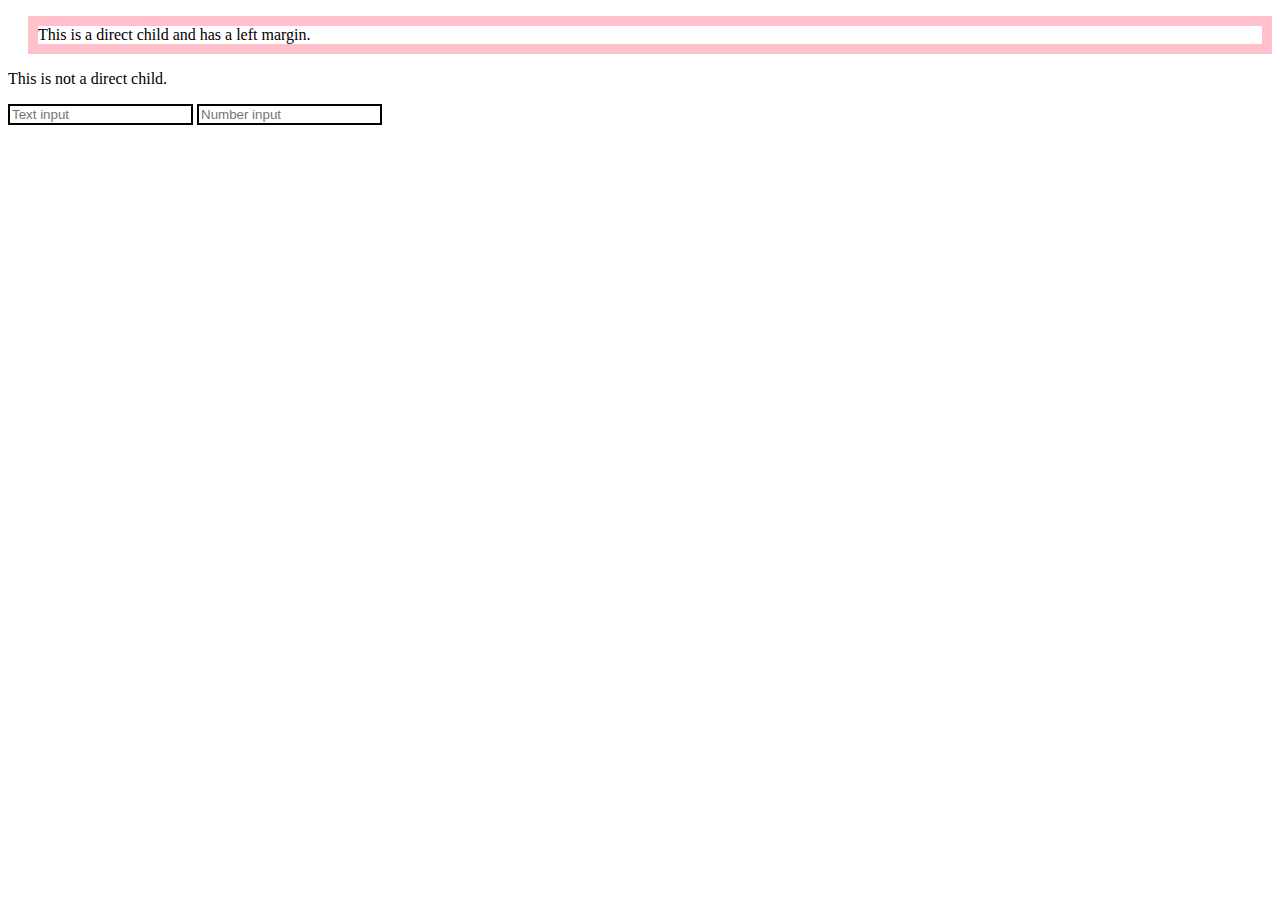
<file: adjacent.html>
<!DOCTYPE html>
<html lang="en">
<head>
    <meta charset="UTF-8">
    <meta name="viewport" content="width=device-width, initial-scale=1.0">
    <title>Document</title>
    <style>
        div>p {
            margin-left: 100px;
            border: 10px solid pink;
        }
    </style>
</head>
<html>
<head>
    <style>
        div>p {
            margin-left: 20px;
        }
    </style>
</head>
<body>
    <div>
        <p>This is a direct child and has a left margin.</p>
        <div>
          <section>
            <p>This is not a direct child.</p>
          </section>
        </div>
    </div>


    <head>
    <style>
        input[type] {
            border: 2px solid black;
        }
    </style>
</head>
<body>
    <input type="text" placeholder="Text input">
    <input type="number" placeholder="Number input">
</body>
</file>
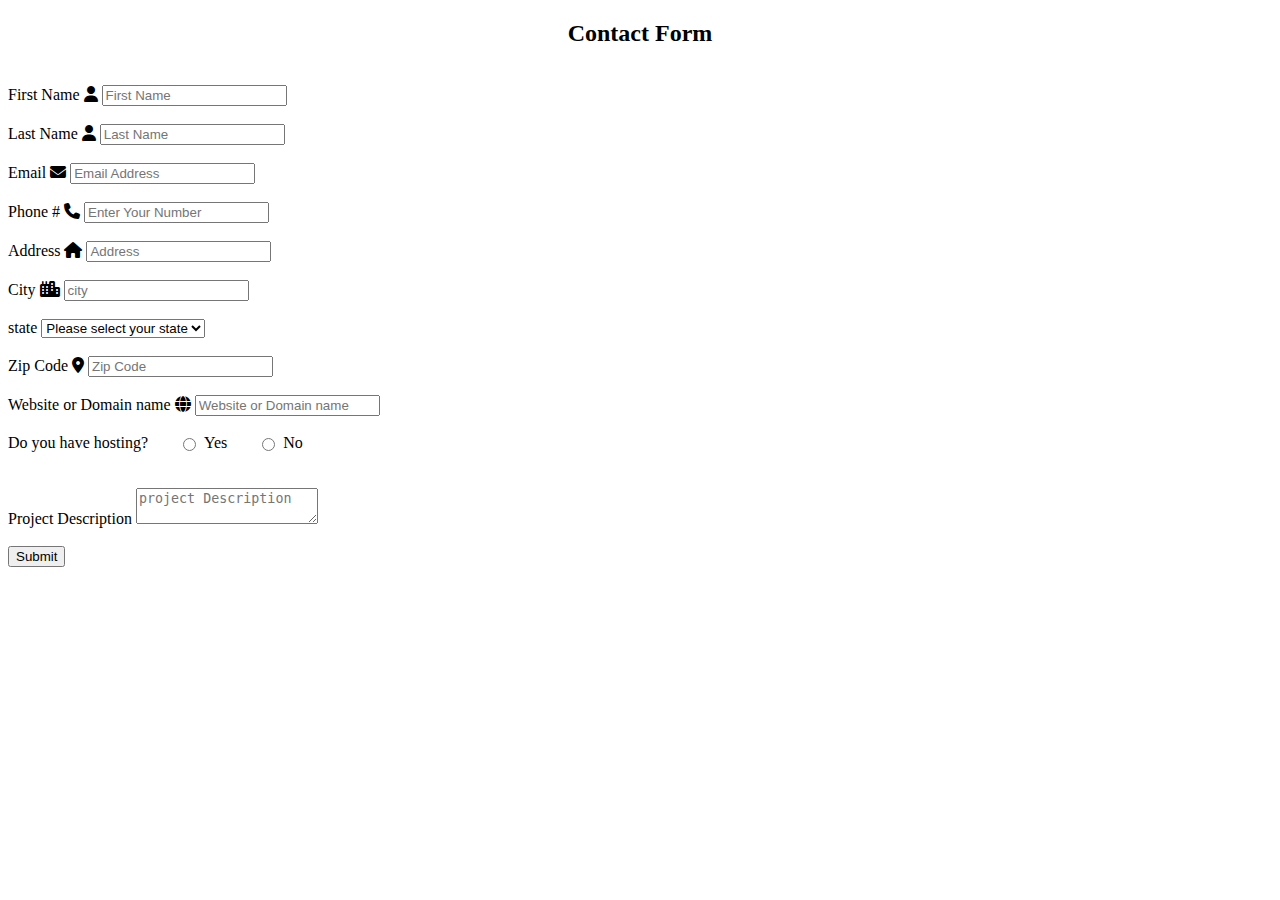
<file: form.html>
<!DOCTYPE html>
<html lang="en">

<head>
    <meta charset="UTF-8">
    <meta name="viewport" content="width=device-width, initial-scale=1.0">
    <title>Contact Form</title>
    <link rel="stylesheet" href="https://cdnjs.cloudflare.com/ajax/libs/font-awesome/6.5.0/css/all.min.css">
    <link href="https://cdn.jsdelivr.net/npm/bootstrap@5.0.2/dist/css/bootstrap.min.css" rel="stylesheet" integrity="sha384-EVSTQN3/azprG1Anm3QDgpJLIm9Nao0Yz1ztcQTwFspd3yD65VohhpuuCOmLASjC" crossorigin="anonymous">

</head>

<body>

    <h2 style="text-align:center;">Contact Form</h2>


    <div class="container">
        <div class="row">
            <div class="col-md-3">
                &nbsp;
            </div>
            <div class="col-md-6">
                <form action="submit.php" method="post">
                    <label for="name">First Name </label>
                    <i class="fa-solid fa-user"></i>
                    <input type="text" id="name" name="name" placeholder="First Name ">
                    <br><br>

                    <label for="name">Last Name </label>
                    <i class="fa-solid fa-user"></i>
                    <input type="text" id="name" name="name" placeholder="Last Name ">
                    <br><br>

                    <label for="email">Email</label>
                    <i class="fa-solid fa-envelope"></i>
                    <input type="email" id="email" name="email" placeholder="Email Address">
                    <br><br>

                    <label for="phone number">Phone #</label>
                    <i class="fa-solid fa-phone"></i>
                    <input type="number" id="Phone no." placeholder="Enter Your Number" name="(845)555-1212">
                    <br><br>

                    <label for="Address">Address </label>
                    <i class="fa-solid fa-house"></i>
                    <input type="text" id="Address" name="Address" placeholder="Address ">
                    <br><br>

                    <label for="city">City</label>
                    <i class="fa-solid fa-city"></i>
                    <input type="text" id="city" name="city" placeholder="city">
                    <br><br>

                    <label for="state">state</label>
                    <select id="state" name="state">
                        <option value="" selected disabled>Please select your state</option>
                        <option>Uttar Pradesh</option>
                        <option>Himachal Pradesh</option>
                        <option>Uttrakhan </option>
                        <option>Madhya Pradesh</option>
                        <option>karnatak Pradesh</option>
                        <option>Mumbai</option>
                    </select>
                    <br><br>

                    <label for="zip code">Zip Code</label>
                    <i class="fa-solid fa-location-dot"></i>
                    <input type="number" id="number" name="zipcode" placeholder="Zip Code">
                    <br><br>

                    <label for="Website or Domain name">Website or Domain name</label>
                    <i class="fa-solid fa-globe"></i>
                    <input type="text" id="name" name="name" placeholder="Website or Domain name">
                    <br><br>

                    <div style="display: flex; align-items: center; gap: 30px;">
                        <label>Do you have hosting?</label>
                        <label style="display: flex; align-items: center; gap: 5px;">
                            <input type="radio" name="hosting" value="yes"> Yes
                        </label>
                        <label style="display: flex; align-items: center; gap: 5px;">
                            <input type="radio" name="hosting" value="no"> No
                        </label>
                    </div>
                    <br><br>

                    <label for="Poject">Project Description</label>
                    <textarea id="Project" name="project Description" placeholder="project Description"></textarea>
                    <br><br>
                    
                    <input type="submit" value="Submit">

                </form>
            </div>
            <div class="col-md-3">
                &nbsp;
            </div>
        </div>
    </div>
</body>
</html>
</file>
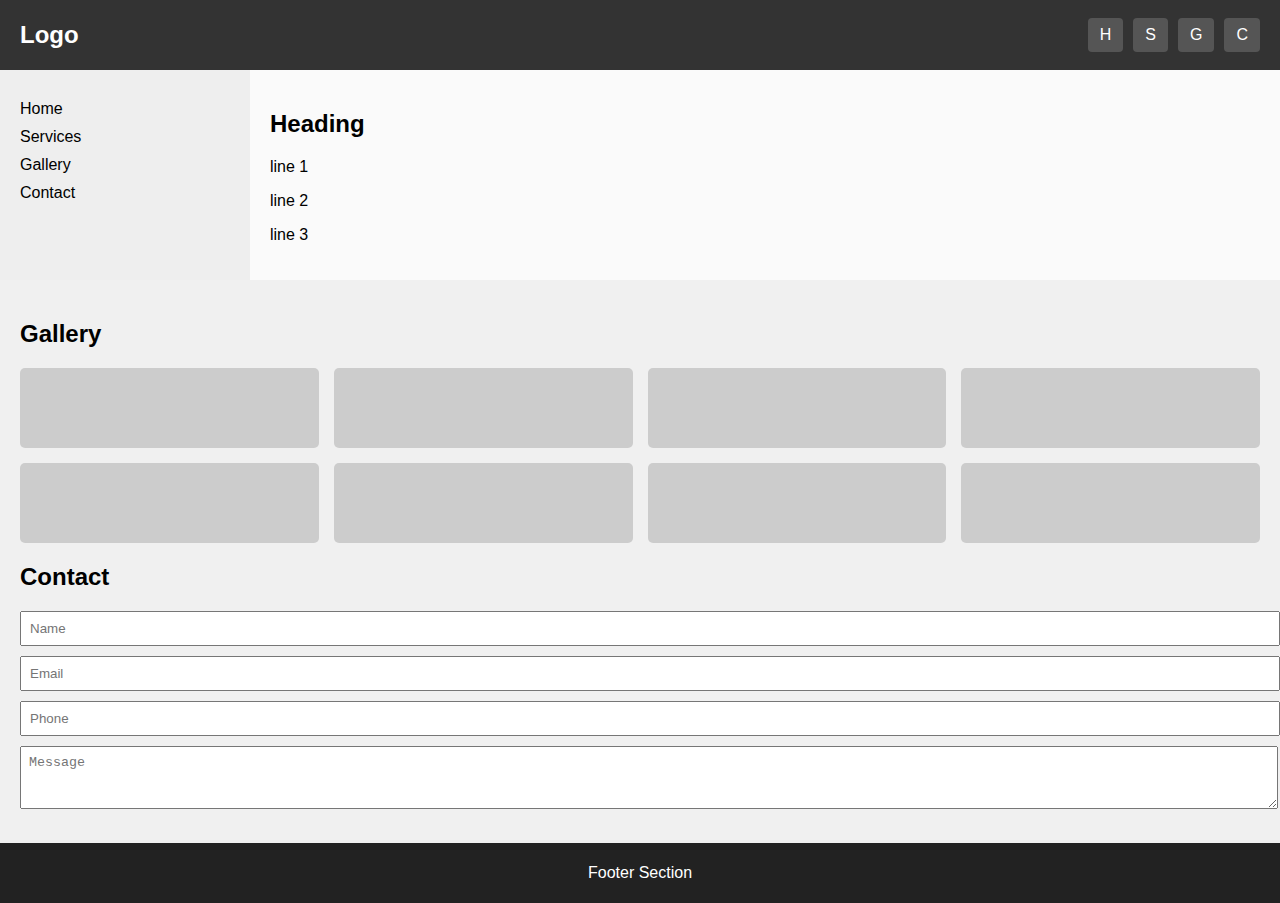
<file: grid.html>
<!DOCTYPE html>
<html lang="en">
<head>
<meta charset="UTF-8">
<meta name="viewport" content="width=device-width, initial-scale=1.0">
<title>Grid Layout</title>

<style>
    body {
        margin: 0;
        font-family: Arial, sans-serif;
    }

    /* MAIN GRID LAYOUT */
    .container {
        display: grid;
        grid-template-rows: 70px auto auto 60px;
        grid-template-columns: 250px auto;
        grid-template-areas:
            "header header"
            "sidebar main"
            "gallery gallery"
            "footer footer";
    }

    /* HEADER */
    header {
        grid-area: header;
        background: #333;
        color: white;
        display: flex;
        align-items: center;
        justify-content: space-between;
        padding: 0 20px;
    }

    .menu-btns {
        display: grid;
        grid-template-columns: auto auto auto auto ;
        gap: 10px;
    }

    .menu-btns div {
        background: #555;
        padding: 8px 12px;
        border-radius: 4px;
        text-align: center;
        cursor: pointer;
    }

    /* SIDEBAR */
    aside {
        grid-area: sidebar;
        background: #eee;
        padding: 20px;
    }

    aside div {
        margin: 10px 0;
        cursor: pointer;
    }

    /* MAIN CONTENT */
    main {
        grid-area: main;
        padding: 20px;
        background: #fafafa;
    }

    /* GALLERY */
    .gallery {
        grid-area: gallery;
        padding: 20px;
        background: #f0f0f0;
    }

    .gallery-grid {
        display: grid;
        grid-template-columns: repeat(4, 1fr);
        gap: 15px;
    }

    .gallery-grid div {
        height: 80px;
        background: #ccc;
        border-radius: 5px;
    }

    /* CONTACT FORM */
    .contact-form {
        margin-top: 20px;
    }

    .contact-form input, 
    .contact-form textarea {
        width: 100%;
        margin-bottom: 10px;
        padding: 8px;
    }

    /* FOOTER */
    footer {
        grid-area: footer;
        background: #222;
        color: white;
        display: flex;
        align-items: center;
        justify-content: center;
    }
</style>
</head>

<body>

<div class="container">

    <!-- HEADER -->
    <header>
        <h2>Logo</h2>
        <div class="menu-btns">
            <div>H</div>
            <div>S</div>
            <div>G</div>
            <div>C</div>
        </div>
    </header>

    <!-- SIDEBAR -->
    <aside>
        <div>Home</div>
        <div>Services</div>
        <div>Gallery</div>
        <div>Contact</div>
    </aside>

    <!-- MAIN CONTENT -->
    <main>
        <h2>Heading</h2>
        <p>line 1</p>
        <p>line 2</p>
        <p>line 3</p>
    </main>

    <!-- GALLERY SECTION -->
    <section class="gallery">
        <h2>Gallery</h2>
        <div class="gallery-grid">
            <div></div><div></div><div></div><div></div>
            <div></div><div></div><div></div><div></div>
        </div>

        <!-- CONTACT FORM -->
        <h2>Contact</h2>
        <div class="contact-form">
            <input type="text" placeholder="Name">
            <input type="email" placeholder="Email">
            <input type="text" placeholder="Phone">
            <textarea placeholder="Message" rows="3"></textarea>
        </div>
    </section>

    <!-- FOOTER -->
    <footer>
        <p>Footer Section</p>
    </footer>

</div>

</body>
</html>
</file>
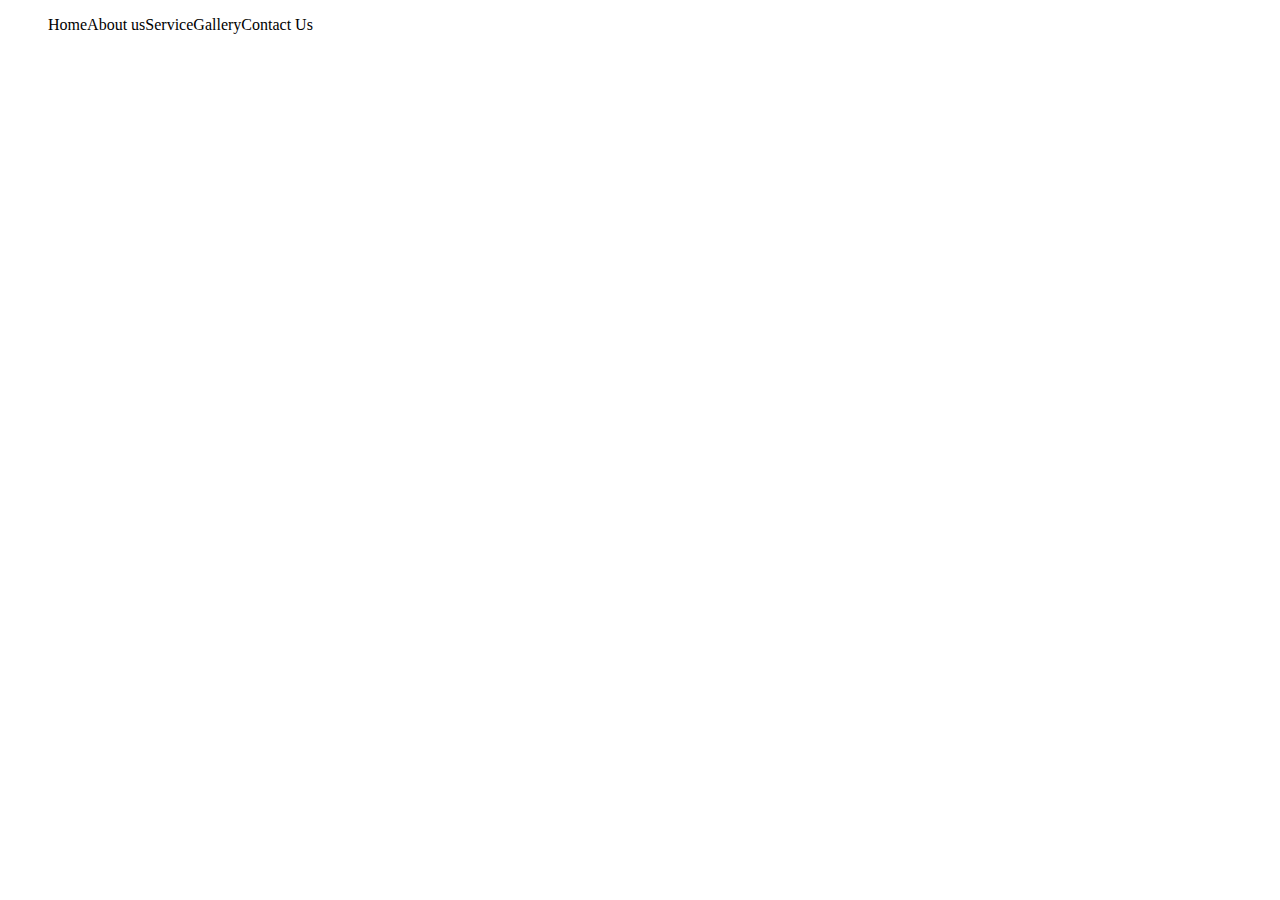
<file: nav.html>
<!DOCTYPE html>
<html lang="en">
<head>
    <meta charset="UTF-8">
    <meta name="viewport" content="width=device-width, initial-scale=1.0">
    <title>Document</title>
    <style>
        .navigation ul li{
            list-style: none;
            float: left;
        }
    </style>
</head>
<body>
    <nav class="navigation" id="nav-bar">
<ul>
  <li>Home</li>
  <li>About us</li>
  <li>Service</li>
  <li>Gallery</li>
  <li>Contact Us</li>
</ul>
</nav>

</body>
</html>
</file>
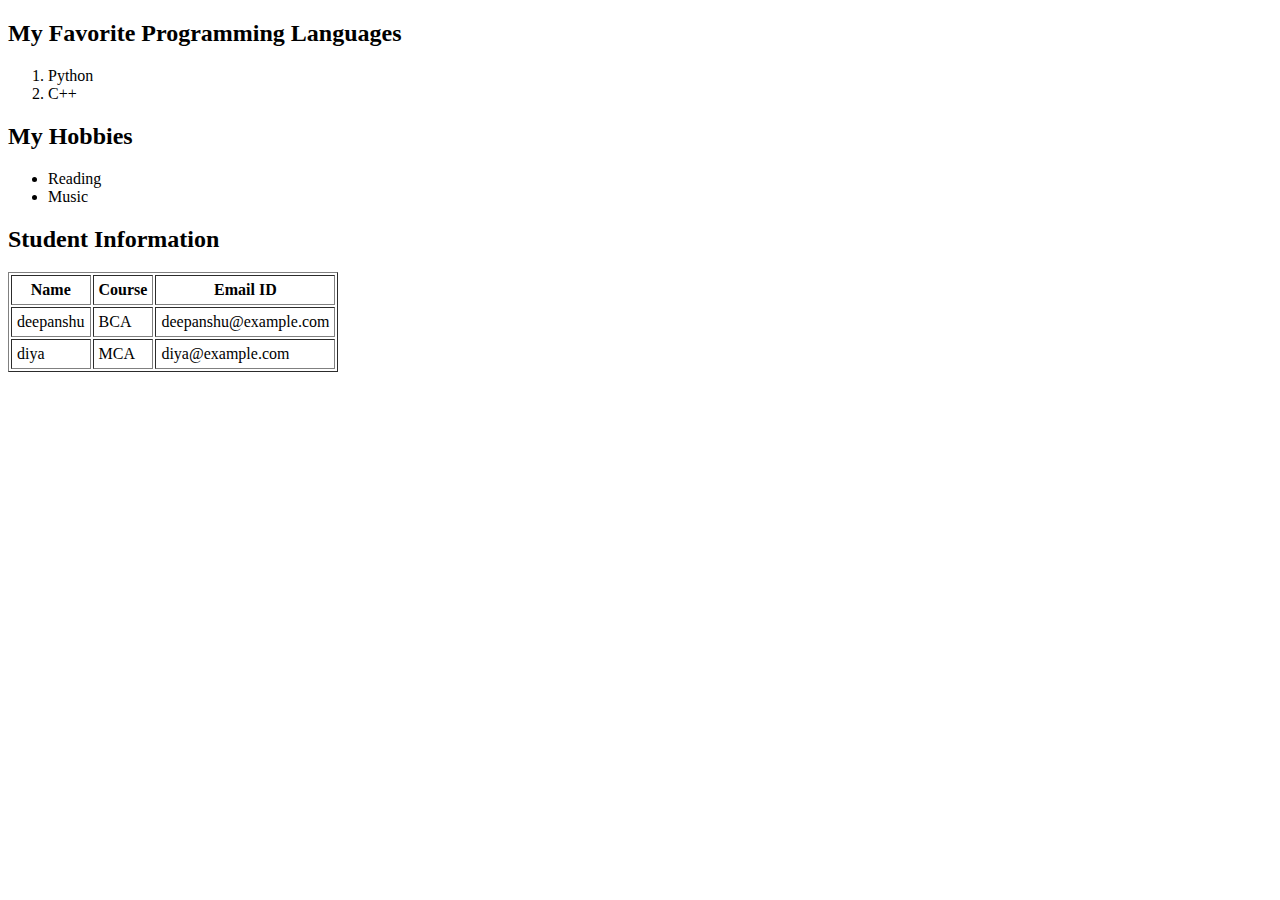
<file: practice.html>
<!DOCTYPE html>
<html>
<head>
    <title>My Favorite Things</title>
</head>
<body>
    <h2>My Favorite Programming Languages</h2>
    <ol>
        <li>Python</li>
        <li>C++</li>
       
    </ol>

    <h2>My Hobbies</h2>
    <ul>
        <li>Reading</li>
        <li>Music</li>
        
    </ul>

    <h2>Student Information</h2>
    <table border="1" cellpadding="5">
        <tr>
            <th>Name</th>
            <th>Course</th>
            <th>Email ID</th>
        </tr>
        <tr>
            <td>deepanshu</td>
            <td>BCA</td>
            <td>deepanshu@example.com</td>
        </tr>
        <tr>
            <td>diya</td>
            <td>MCA</td>
            <td>diya@example.com</td>
        </tr>
    </table>
</body>
</html>
</file>
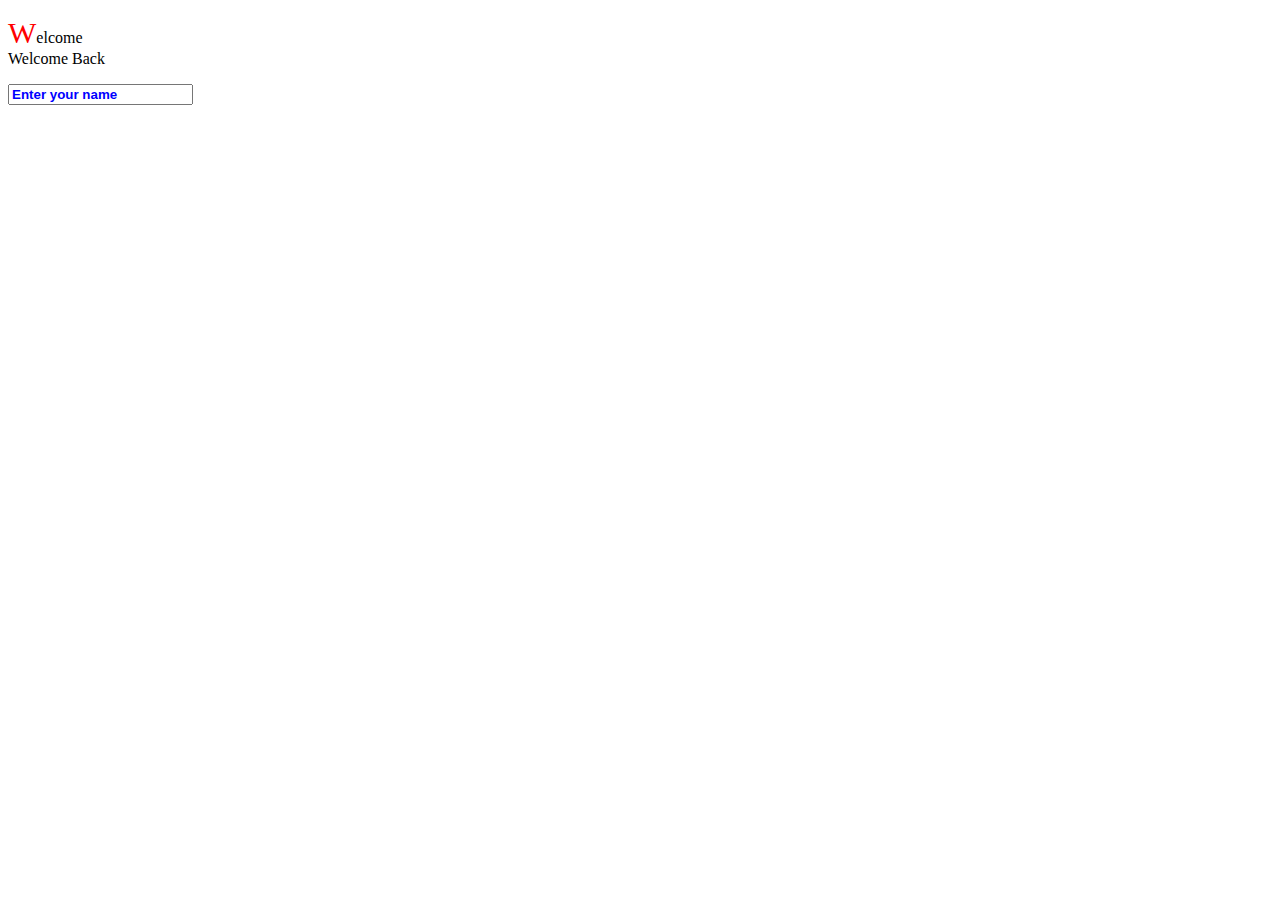
<file: pseudoelement.html>
<!DOCTYPE html>
<html>
<head>
<style>

p::first-letter { 
  color: red;
  font-size: 30px;
}
 
</style>
</head>
<body>

<p>Welcome <br>     
Welcome Back    </p>


</body>
</html>


<!DOCTYPE html>
<html>
    <head>
        <style>
            input::placeholder{
                color: blue;
                font-weight: bold;
                font-family: 'Gill Sans', 'Gill Sans MT', Calibri, 'Trebuchet MS', sans-serif;
            }
        </style>
    </head>
    <body>
        <input type="text" placeholder="Enter your name">
    </body>
</html>
</file>
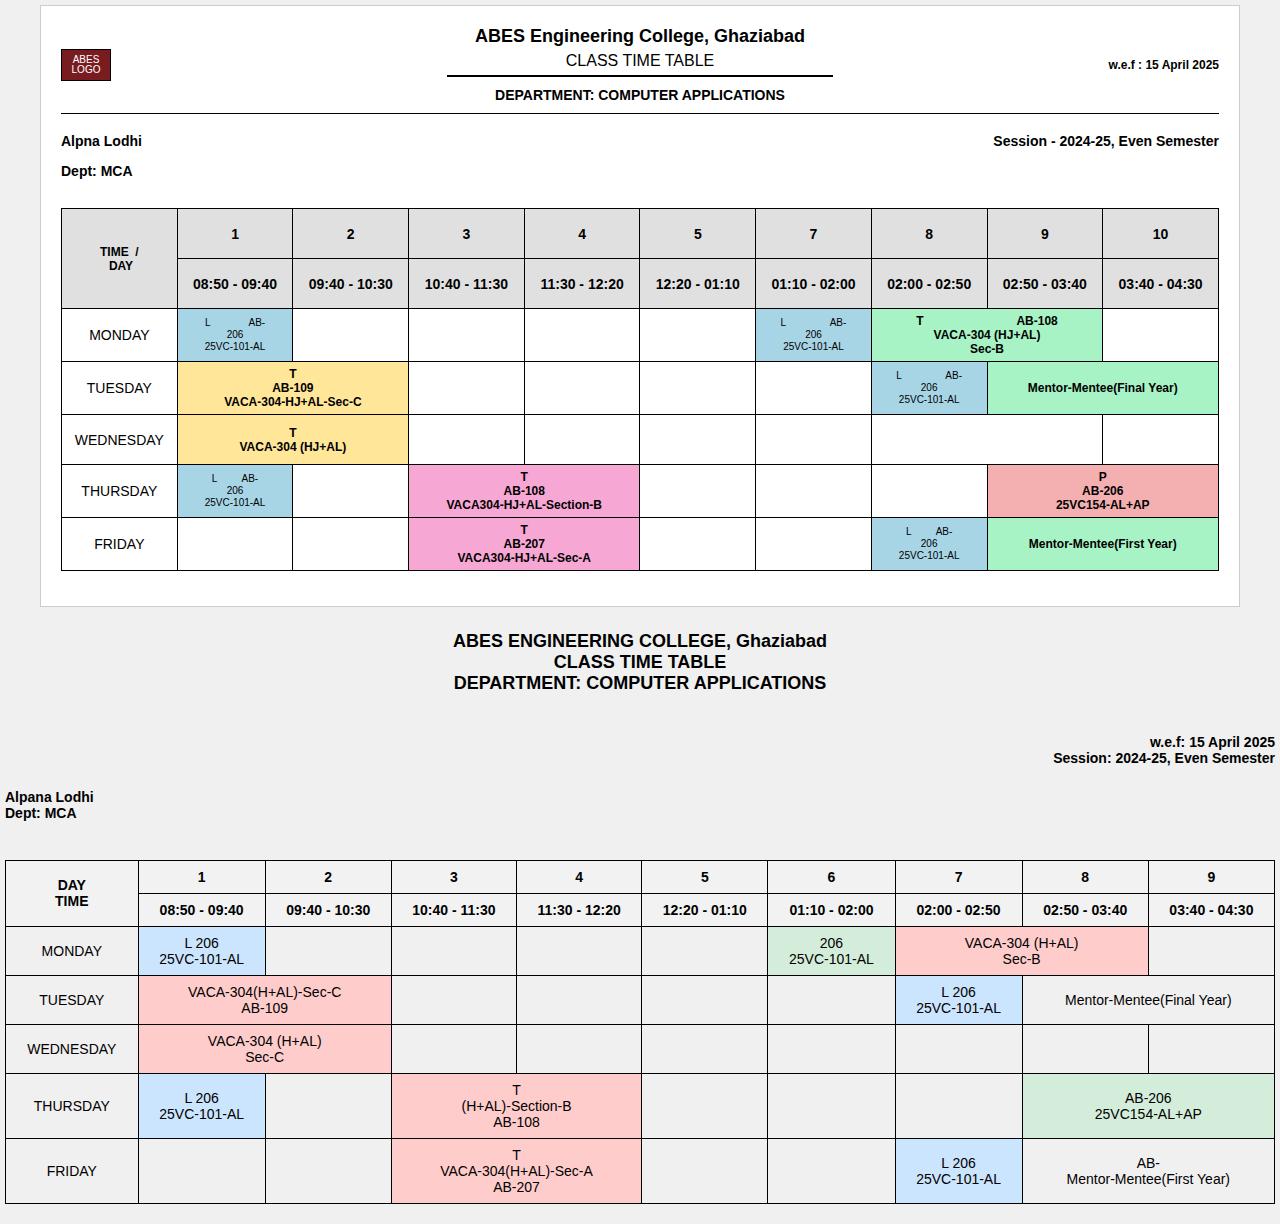
<file: table.html>
<!DOCTYPE html>
<html lang="en">
<head>
    <meta charset="UTF-8">
    <meta name="viewport" content="width=device-width, initial-scale=1.0">
    <title>Class Time Table - ABES Engineering College</title>
    <style>
        body {
            font-family: Arial, sans-serif;
            margin: 20px;
            background-color: #f0f0f0;
        }

        .timetable-container {
            max-width: 1200px;
            margin: 0 auto;
            background-color: white;
            padding: 20px;
            border: 1px solid #ccc;
        }

        .header-section {
            display: flex;
            align-items: center;
            justify-content: space-between;
            margin-bottom: 10px;
        }

        .header-section > div {
            flex: 1;
            text-align: center;
        }

        .logo-box {
            flex: 0 0 100px; /* Allocate space for the logo */
            text-align: left;
        }

        .logo {
            width: 50px; /* Adjust size as needed */
            height: auto;
            border: 1px solid #000;
            padding: 5px;
            /* Placeholder for the actual image */
            background-color: #791c20; 
            color: white;
            font-size: 10px;
            text-align: center;
            line-height: 10px;
        }

        h1 {
            font-size: 18px;
            font-weight: bold;
            margin: 0;
            padding: 0;
        }

        h2 {
            font-size: 16px;
            font-weight: normal;
            margin: 5px 0 10px 0;
            border-bottom: 2px solid #000;
            padding-bottom: 5px;
        }
        
        .sub-header {
            display: flex;
            justify-content: space-between;
            font-size: 14px;
            font-weight: bold;
            margin-bottom: 10px;
        }

        .sub-header .info-left, .sub-header .info-right {
            text-align: left;
        }
        
        /* Table Styling */
        .timetable {
            width: 100%;
            border-collapse: collapse;
            font-size: 12px;
            table-layout: fixed; /* Helps in consistent column widths */
        }

        .timetable th, .timetable td {
            border: 1px solid #000;
            padding: 5px;
            text-align: center;
            height: 50px; /* Consistent height for class slots */
            vertical-align: middle;
            white-space: pre-wrap; /* Allows text to wrap */
        }

        .timetable th {
            background-color: #e0e0e0;
            font-weight: bold;
        }

        .timetable tr:nth-child() td {
            /* For the row lines in the original image */
            background-color: #ffffff; 
        }

        /* Specific Cell Colors (based on the image) */
        .slot-blue { background-color: #a8d5e5; }
        .slot-light-green { background-color: #a7f3c5; }
        .slot-yellow { background-color: #ffe699; }
        .slot-pink { background-color: #f7a7d4; }
        .slot-red { background-color: #f4b0b0; }

        /* Small Text inside the slots */
        .slot-text-s { font-size: 10px; line-height: 1.2; }
        .slot-text-m { font-size: 12px; font-weight: bold; }

    </style>
</head>
<body>

<div class="timetable-container">
    
    <div class="header-section">
        <div class="logo-box">
            <div class="logo">ABES LOGO</div>
        </div>
        <div>
            <h1>ABES Engineering College, Ghaziabad</h1>
            <h2>CLASS TIME TABLE</h2>
            <p style="font-size: 14px; font-weight: bold; margin: 0;">DEPARTMENT: COMPUTER APPLICATIONS</p>
        </div>
        <div style="text-align: right; font-size: 12px; font-weight: bold;">
            w.e.f : 15 April 2025
        </div>
    </div>
    
    <hr style="border: 0; border-top: 1px solid #000; margin: 5px 0;">

    <div class="sub-header">
        <div class="info-left">
            <p>Alpna Lodhi</p>
            <p>Dept: MCA</p>
        </div>
        <div class="info-right">
            <p>Session - 2024-25, Even Semester</p>
        </div>
    </div>

    <table class="timetable">
        <thead>
            <tr>
                <th rowspan="2" class=" slot-text-m">TIME  /<br> DAY</th>
                <th>1</th>
                <th>2</th>
                <th>3</th>
                <th>4</th>
                <th>5</th>
                <th>7</th>
                <th>8</th>
                <th>9</th>
                <th>10</th>
            </tr>
            <tr>
                <th>08:50 - 09:40</th>
                <th>09:40 - 10:30</th>
                <th>10:40 - 11:30</th>
                <th>11:30 - 12:20</th>
                <th>12:20 - 01:10</th>
                <th>01:10 - 02:00</th>
                <th>02:00 - 02:50</th>
                <th>02:50 - 03:40</th>
                <th>03:40 - 04:30</th> </tr>
        </thead>
        <tbody>
             <tr>
                <td>MONDAY</td>
                <td class="slot-blue slot-text-s">L              AB-<br>206<br>25VC-101-AL</td>
                <td></td>
                <td></td>
                <td></td>
                <td></td>
                <td class="slot-blue slot-text-s">L                AB-<br>206<br>25VC-101-AL</td>
                <td colspan="2" class="slot-light-green slot-text-m">T                            AB-108<br>VACA-304 (HJ+AL)<br>Sec-B</td>
                <td></td>
            </tr>
            <tr>
                <td>TUESDAY</td>
                <td colspan="2" class="slot-yellow slot-text-m">T<br>AB-109<br>VACA-304-HJ+AL-Sec-C</td>
                <td></td>
                <td></td>
                <td></td>
                <td></td>
                <td class="slot-blue slot-text-s">L                AB-<br>206<br>25VC-101-AL</td>
                <td colspan="2" class="slot-light-green slot-text-m">Mentor-Mentee(Final Year)</td>
            </tr>
            <tr>
                <td>WEDNESDAY</td>
                <td colspan="2" class="slot-yellow slot-text-m">T<br>VACA-304 (HJ+AL)</td>
                <td></td>
                <td></td>
                <td></td>
                <td></td>
                <td colspan="2"></td>
                <td></td>
            </tr>
            <tr>
                <td>THURSDAY</td>
                <td class="slot-blue slot-text-s">L         AB-<br>206<br>25VC-101-AL</td>
                <td></td>
                <td colspan="2" class="slot-pink slot-text-m">T<br>AB-108<br>VACA304-HJ+AL-Section-B</td>
                <td></td>
                <td></td>
                <td></td>
                <td colspan="2" class="slot-red slot-text-m">P<br>AB-206<br>25VC154-AL+AP</td>
            </tr>
            <tr>
                <td>FRIDAY</td>
                <td></td>
                <td></td>
                <td colspan="2" class="slot-pink slot-text-m">T<br>AB-207<br>VACA304-HJ+AL-Sec-A</td>
                <td></td>
                <td></td>
                <td class="slot-blue slot-text-s">L         AB-<br>206<br>25VC-101-AL</td>
                <td colspan="2" class="slot-light-green slot-text-m">Mentor-Mentee(First Year)</td>
            </tr>
        </tbody>
    </table>

</div>

</body>
</html>




<!DOCTYPE html>
<html lang="en">
<head>
    <meta charset="UTF-8">
    <meta name="viewport" content="width=device-width, initial-scale=1.0">
    <title>ABES Timetable</title>
    <style>
        * {
           
            box-sizing: border-box;
        }

        body {
            font-family: Arial, sans-serif;
            margin: 5px;
        }

        h4 {
            text-align: center;
            font-size: 18px;
        }

        h5 {
            text-align: right;
            font-size: 14px;
        }

        h5.teacherdetail {
            text-align: left;
        }

        .table-container {
            width: 100%;
            overflow-x: auto;
        }

        table {
            border-collapse: collapse;
            width: 100%;
            margin: 15px 0;
        }

        th, td {
            border: 1px solid black;
            padding: 8px;
            text-align: center;
            font-size: 14px;
        }

        th {
            background-color: #f2f2f2;
        }

        .header {
            text-align: left;
            font-size: 16px;
            font-weight: bold;
        }

        .subject {
            background-color: #ffcccc;
        }

        .lab {
            background-color: #cce5ff;
        }

        .mentor {
            background-color: #d4edda;
        }

        @media screen and (max-width: 600px) {
            h4 {
                font-size: 16px;
            }

            h5 {
                font-size: 13px;
            }

            th, td {
                padding: 5px;
                font-size: 13px;
            }

            table {
                width: 600px;
            }
        }
    </style>
</head>
<body>
    <h4>ABES ENGINEERING COLLEGE, Ghaziabad<br>CLASS TIME TABLE<br>DEPARTMENT: COMPUTER APPLICATIONS</h4>
    <h5><br>w.e.f: 15 April 2025<br>Session: 2024-25, Even Semester</h5>
    <h5 class="teacherdetail">Alpana Lodhi<br>Dept: MCA</h5>
    <div class="table-container">
        <table>
             <tr>
                <th rowspan="2">DAY<br>TIME</th>
                <th>1</th>
                <th>2</th>
                <th>3</th>
                <th>4</th>
                <th>5</th>
                <th>6</th>
                <th>7</th>
                <th>8</th>
                <th>9</th>
            </tr>
            <tr>
                
                <th>08:50 - 09:40</th>
                <th>09:40 - 10:30</th>
                <th>10:40 - 11:30</th>
                <th>11:30 - 12:20</th>
                <th>12:20 - 01:10</th>
                <th>01:10 - 02:00</th>
                <th>02:00 - 02:50</th>
                <th>02:50 - 03:40</th>
                <th>03:40 - 04:30</th>
            </tr>
            <tr>
                <td>MONDAY</td>
                <td class="lab">L 206<br>25VC-101-AL</td>
                <td></td>
                <td></td>
                <td></td>
                <td></td>
                <td class="mentor">206<br>25VC-101-AL</td>
                <td colspan="2"class="subject">VACA-304 (H+AL)<br>Sec-B</td>
                <td></td>
                
            </tr>
            <tr>
                <td>TUESDAY</td>
                <!-- <th colspan="2"></th> -->
                <td colspan="2" class="subject">VACA-304(H+AL)-Sec-C<br>AB-109</td>
                <td></td>
                <td></td>
                <td></td>
                <td></td>
                <td class="lab">L 206<br>25VC-101-AL</td>
                <td colspan="2" class="">Mentor-Mentee(Final Year)</td>
               
            </tr>
            <tr>
                <td>WEDNESDAY</td>
                <td colspan="2" class="subject">VACA-304 (H+AL)<br>Sec-C</td>
                <td></td>
                <td></td>
                <td></td>
                <td></td>
                <td></td>
                <td></td>
                <td></td>
                
            </tr>
            <tr>
                <td>THURSDAY</td>
                <td class="lab">L 206<br>25VC-101-AL</td>
                <td></td>
                <td colspan="2" class="subject">T<br>(H+AL)-Section-B<br>AB-108</td>
                <td></td>
                <td></td>
                <td></td>
                 <td colspan="2" class="mentor">AB-206<br>25VC154-AL+AP</td>
                
            </tr>
            <tr>
                <td>FRIDAY</td>
                <td></td>
                <td></td>
                <td colspan="2" class="subject">T<br>VACA-304(H+AL)-Sec-A<br>AB-207</td>
                <td></td>
                <td></td>
                <td class="lab">L 206<br>25VC-101-AL</td>
                <td colspan="2" class="">AB-<br>Mentor-Mentee(First Year)</td>
               
               
            </tr>
        </table>
    </div>
</body>
</html>
</file>
